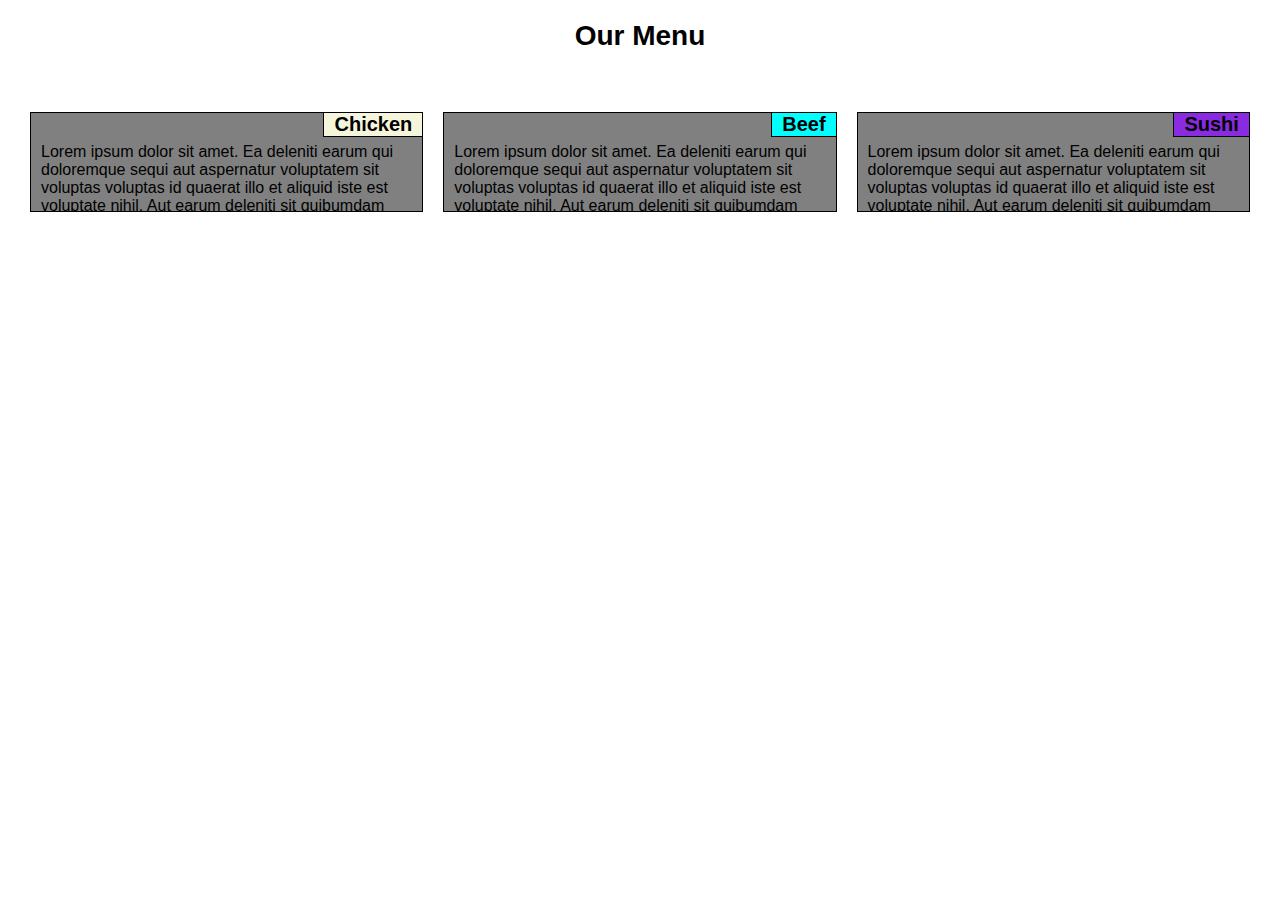
<file: Module2_Assignment/index.html>
<!DOCTYPE html>
<html lang="en">
<head>
    <title>
        Restuarant Site
    </title>
    <meta charset="utf-8">
    <meta name = "viewport" content="width=device-width, initial-scale=1">
    <link rel = "stylesheet" href="./css/styles.css">
    
</head>
<body>
    <h1>Our Menu</h1>
      <div class="row">
    
        <div id="chicken_section" class = "col-sd-12 col-md-6 col-lg-4" >
            <div class = "content">
                <div id = "chicken" class="section_title" >
                    Chicken
                </div>
                <p>Lorem ipsum dolor sit amet. Ea deleniti earum qui doloremque sequi aut aspernatur voluptatem sit voluptas voluptas id quaerat illo et aliquid iste est voluptate nihil. Aut earum deleniti sit quibumdam dolor aut accusamus repellendus est voluptatibus magni et repudiandae sapiente. Eum iusto magnam eos magni odio vel perferendis perferendis nam unde quasi At corrupti officiis qui minima neque qui autem delectus.
                </p>
            </div>
            
            </div>
            
        
        <div id = "beef_section" class = "col-sd-12 col-md-6 col-lg-4">
            <div class = "content">
                <div id = "beef" class = "section_title">
                    Beef
                </div>
                <p>Lorem ipsum dolor sit amet. Ea deleniti earum qui doloremque sequi aut aspernatur voluptatem sit voluptas voluptas id quaerat illo et aliquid iste est voluptate nihil. Aut earum deleniti sit quibumdam dolor aut accusamus repellendus est voluptatibus magni et repudiandae sapiente. Eum iusto magnam eos magni odio vel perferendis perferendis nam unde quasi At corrupti officiis qui minima neque qui autem delectus.
                </p>



            </div>


 
        </div>
        
        <div id = "sushi_section" class = "col-sd-12 col-md-12 col-lg-4" >


            <div class = "content">
                <div id = "sushi" class="section_title">
                    Sushi
                </div>
            
                <p>Lorem ipsum dolor sit amet. Ea deleniti earum qui doloremque sequi aut aspernatur voluptatem sit voluptas voluptas id quaerat illo et aliquid iste est voluptate nihil. Aut earum deleniti sit quibumdam dolor aut accusamus repellendus est voluptatibus magni et repudiandae sapiente. Eum iusto magnam eos magni odio vel perferendis perferendis nam unde quasi At corrupti officiis qui minima neque qui autem delectus.
                </p>


            </div>

        
        </div>

      </div>   



</body>
</html>
</file>
<file: Module2_Assignment/css/styles.css>
*{
  box-sizing: border-box;
  margin: 0;
  padding: 0;
  font-family: Arial, Helvetica, sans-serif;
}


h1{
  margin: 20px 20px 60px 20px;
  text-align: center;
  font-size: 1.75em;

}
  

.row{
  
  width: 100%;
  padding-left: 20px;
  padding-right: 20px;

}

#chicken{
  background-color: beige;
}

#beef{
  background-color: aqua;
}


#sushi{
background-color: blueviolet;

}
.section_title{
  font-weight: bold;
  font-size: 1.25em;
  position: absolute;
  border-left: 1px;
  border-bottom: 1px;
  border-right: 0px;
  border-top: 0px;
  border-style: solid;
  border-color: black;
  right: 0%;
  padding-left: 10px;
  padding-right: 10px;
}

.content{

  border: 1px solid black;
  background-color: grey;
  height: 100px;
  position: relative;
  overflow: hidden;
  padding-left: 10px;
  margin-right: 10px;
  margin-bottom: 10px;
  margin-left: 10px;
  

  
}


div > p{
  margin-top: 30px;
  font-size: 1em;
}


/*phone*/
@media (max-width: 767px )
{
.col-sd-1, .col-sd-2, .col-sd-3, .col-sd-4, .col-sd-5, .col-sd-6, .col-sd-7, .col-sd-8, .col-sd-9, .col-sd-10, .col-sd-11, .col-sd-12 {
  float: left;
}
.col-sd-1 {
  width: 8.33%;
}
.col-sd-2 {
  width: 16.66%;
}
.col-sd-3 {
  width: 25%;
}
.col-sd-4 {
  width: 33.33%;
}
.col-sd-5 {
  width: 41.66%;
}
.col-sd-6 {
  width: 50%;
}
.col-sd-7 {
  width: 58.33%;
}
.col-sd-8 {
  width: 66.66%;
}
.col-sd-9 {
  width: 74.99%;
}
.col-sd-10 {
  width: 83.33%;
}
.col-sd-11 {
  width: 91.66%;
}
.col-sd-12 {
  width: 100%;
}

}


/*tablet*/
@media (min-width: 768px) and (max-width: 991px )

{
.col-md-1, .col-md-2, .col-md-3, .col-md-4, .col-md-5, .col-md-6, .col-md-7, .col-md-8, .col-md-9, .col-md-10, .col-md-11, .col-md-12 {
  float: left;
}
.col-md-1 {
  width: 8.33%;
}
.col-md-2 {
  width: 16.66%;
}
.col-md-3 {
  width: 25%;
}
.col-md-4 {
  width: 33.33%;
}
.col-md-5 {
  width: 41.66%;
}
.col-md-6 {
  width: 50%;
}
.col-md-7 {
  width: 58.33%;
}
.col-md-8 {
  width: 66.66%;
}
.col-md-9 {
  width: 74.99%;
}
.col-md-10 {
  width: 83.33%;
}
.col-md-11 {
  width: 91.66%;
}
.col-md-12 {
  width: 100%;
}

}



/*laptop*/
@media (min-width: 992px )

{
  .col-lg-1, .col-lg-2, .col-lg-3, .col-lg-4, .col-lg-5, .col-lg-6, .col-lg-7, .col-lg-8, .col-lg-9, .col-lg-10, .col-lg-11, .col-lg-12 {
      float: left;
    }
    .col-lg-1 {
      width: 8.33%;
    }
    .col-lg-2 {
      width: 16.66%;
    }
    .col-lg-3 {
      width: 25%;
    }
    .col-lg-4 {
      width: 33.33%;
    }
    .col-lg-5 {
      width: 41.66%;
    }
    .col-lg-6 {
      width: 50%;
    }
    .col-lg-7 {
      width: 58.33%;
    }
    .col-lg-8 {
      width: 66.66%;
    }
    .col-lg-9 {
      width: 74.99%;
    }
    .col-lg-10 {
      width: 83.33%;
    }
    .col-lg-11 {
      width: 91.66%;
    }
    .col-lg-12 {
      width: 100%;
    }
}
</file>
